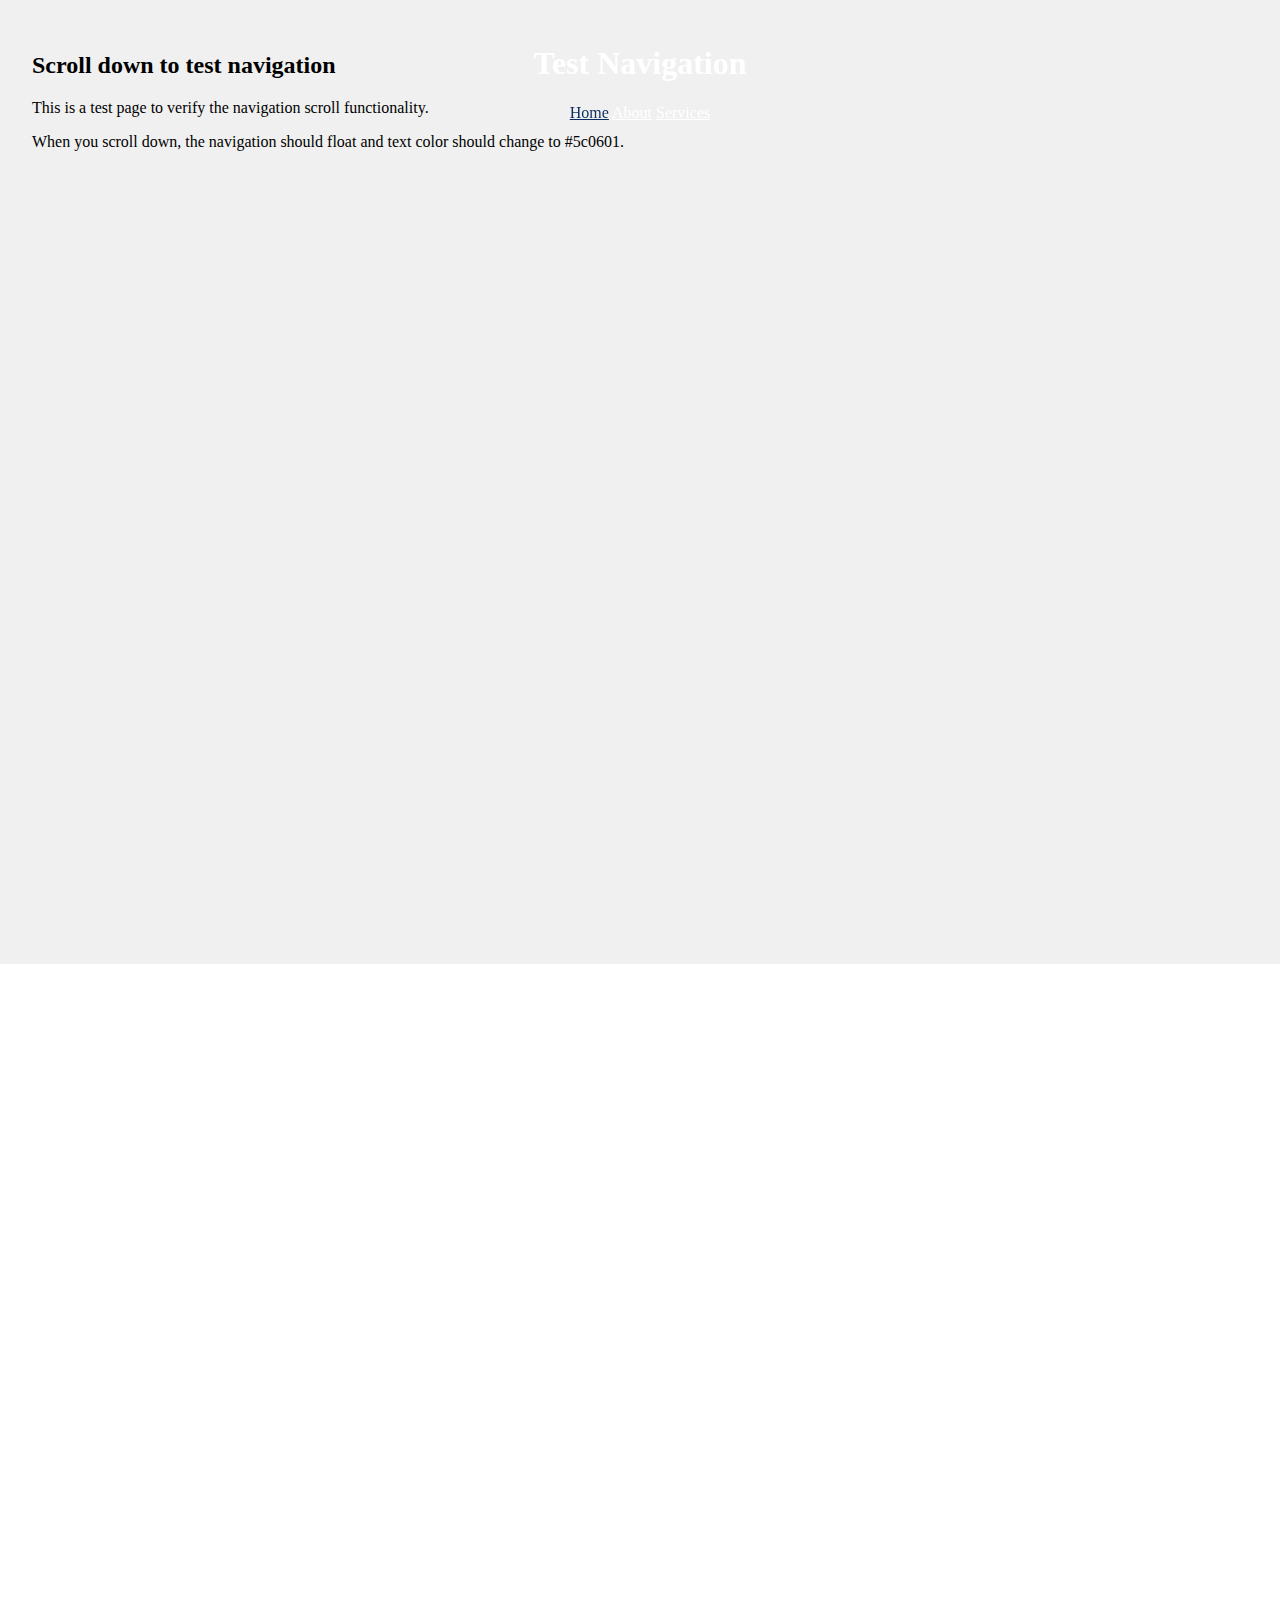
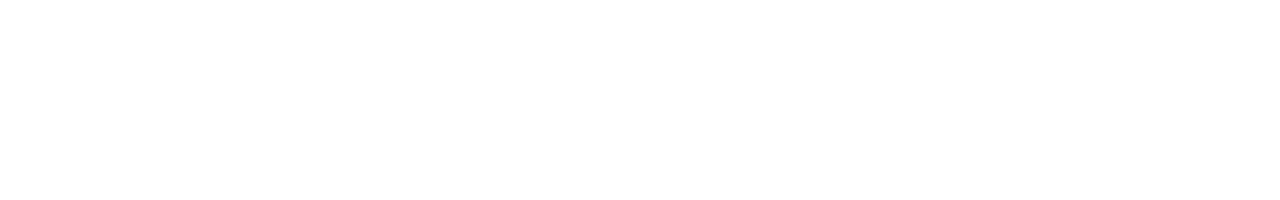
<file: test-nav.html>
<!DOCTYPE html>
<html lang="en">
<head>
    <meta charset="UTF-8">
    <meta name="viewport" content="width=device-width, initial-scale=1.0">
    <title>Navigation Test</title>
    <link rel="stylesheet" href="custom-nav.css">
    <style>
        body {
            margin: 0;
            padding: 0;
            height: 200vh; /* Make page scrollable */
        }
        header {
            background: blue;
            color: white;
            padding: 1rem;
            text-align: center;
        }
        .content {
            padding: 2rem;
            background: #f0f0f0;
            min-height: 100vh;
        }
    </style>
</head>
<body>
    <header>
        <h1>Test Navigation</h1>
        <nav>
            <a href="#" style="color: #0b2d5f;">Home</a>
            <a href="#" style="color: #0b2d5f;">About</a>
            <a href="#" style="color: #0b2d5f;">Services</a>
        </nav>
    </header>
    
    <div class="content">
        <h2>Scroll down to test navigation</h2>
        <p>This is a test page to verify the navigation scroll functionality.</p>
        <p>When you scroll down, the navigation should float and text color should change to #5c0601.</p>
    </div>

    <script src="nav-scroll.js"></script>
</body>
</html>
</file>
<file: custom-nav.css>
/* Custom Navigation Styles */
.nav-floating {
  position: fixed !important;
  top: 0 !important;
  left: 0 !important;
  width: 100% !important;
  z-index: 50 !important;
  transition: all 0.3s ease !important;
  background: transparent !important;
  padding: 1rem 0 !important;
}

.nav-floating.scrolled {
  background: rgba(255, 255, 255, 0.95) !important;
  backdrop-filter: blur(10px) !important;
  box-shadow: 0 2px 20px rgba(0, 0, 0, 0.1) !important;
  padding: 0.75rem 0 !important;
}

/* Target the specific Tailwind CSS color classes used in the navigation */
.nav-floating.scrolled .text-\[#0b2d5f\],
.nav-floating.scrolled .text-\[#101E4E\],
.nav-floating.scrolled .text-\[#1e2d78\],
.nav-floating.scrolled .text-\[#2d46b9\],
.nav-floating.scrolled .text-\[#1EAEDB\],
.nav-floating.scrolled .text-\[#1DA1F2\],
.nav-floating.scrolled .text-\[#0A66C2\],
.nav-floating.scrolled [class*="text-[#0b2d5f]"],
.nav-floating.scrolled [class*="text-[#101E4E]"],
.nav-floating.scrolled [class*="text-[#1e2d78]"],
.nav-floating.scrolled [class*="text-[#2d46b9]"],
.nav-floating.scrolled [class*="text-[#1EAEDB]"],
.nav-floating.scrolled [class*="text-[#1DA1F2]"],
.nav-floating.scrolled [class*="text-[#0A66C2]"] {
  color: #5c0601 !important;
}

/* Target any element with blue color styles */
.nav-floating.scrolled [style*="color: rgb(11, 45, 95)"],
.nav-floating.scrolled [style*="color: #0b2d5f"],
.nav-floating.scrolled [style*="color: rgb(16, 30, 78)"],
.nav-floating.scrolled [style*="color: #101E4E"],
.nav-floating.scrolled [style*="color: rgb(30, 174, 219)"],
.nav-floating.scrolled [style*="color: #1EAEDB"],
.nav-floating.scrolled [style*="color: rgb(29, 161, 242)"],
.nav-floating.scrolled [style*="color: #1DA1F2"],
.nav-floating.scrolled [style*="color: rgb(10, 102, 194)"],
.nav-floating.scrolled [style*="color: #0A66C2"] {
  color: #5c0601 !important;
}

/* Most aggressive approach - target all elements in scrolled navigation */
.nav-floating.scrolled * {
  color: #5c0601 !important;
}

/* Additional specificity for React components */
.nav-floating.scrolled button,
.nav-floating.scrolled a,
.nav-floating.scrolled span,
.nav-floating.scrolled div,
.nav-floating.scrolled h1,
.nav-floating.scrolled h2,
.nav-floating.scrolled h3,
.nav-floating.scrolled h4,
.nav-floating.scrolled h5,
.nav-floating.scrolled h6 {
  color: #5c0601 !important;
}

/* Mobile responsive */
@media (max-width: 768px) {
  .nav-floating {
    padding: 0.5rem 0 !important;
  }
  
  .nav-floating.scrolled {
    padding: 0.25rem 0 !important;
  }
}
</file>
